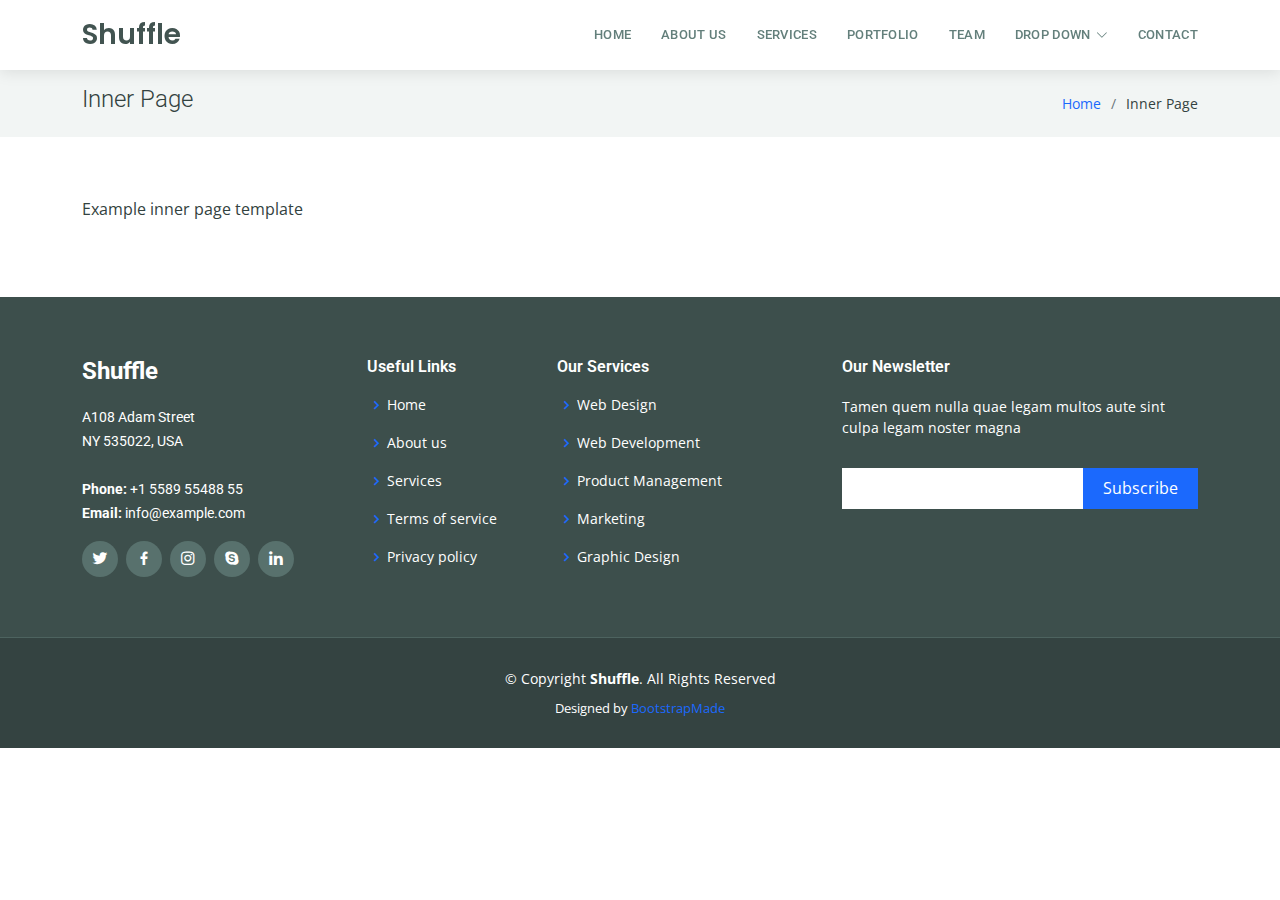
<file: inner-page.html>
<!DOCTYPE html>
<html lang="en">

<head>
  <meta charset="utf-8">
  <meta content="width=device-width, initial-scale=1.0" name="viewport">

  <title>Inner Page - Shufle Bootstrap Template</title>
  <meta content="" name="description">
  <meta content="" name="keywords">

  <!-- Favicons -->
  <link href="assets/img/favicon.png" rel="icon">
  <link href="assets/img/apple-touch-icon.png" rel="apple-touch-icon">

  <!-- Google Fonts -->
  <link href="https://fonts.googleapis.com/css?family=Open+Sans:300,300i,400,400i,600,600i,700,700i|Roboto:300,300i,400,400i,500,500i,700,700i|Poppins:300,300i,400,400i,500,500i,600,600i,700,700i" rel="stylesheet">

  <!-- Vendor CSS Files -->
  <link href="assets/vendor/animate.css/animate.min.css" rel="stylesheet">
  <link href="assets/vendor/bootstrap/css/bootstrap.min.css" rel="stylesheet">
  <link href="assets/vendor/bootstrap-icons/bootstrap-icons.css" rel="stylesheet">
  <link href="assets/vendor/boxicons/css/boxicons.min.css" rel="stylesheet">
  <link href="assets/vendor/glightbox/css/glightbox.min.css" rel="stylesheet">
  <link href="assets/vendor/swiper/swiper-bundle.min.css" rel="stylesheet">

  <!-- Template Main CSS File -->
  <link href="assets/css/style.css" rel="stylesheet">

  <!-- =======================================================
  * Template Name: Shuffle - v4.7.0
  * Template URL: https://bootstrapmade.com/bootstrap-3-one-page-template-free-shuffle/
  * Author: BootstrapMade.com
  * License: https://bootstrapmade.com/license/
  ======================================================== -->
</head>

<body>

  <!-- ======= Header ======= -->
  <header id="header" class="d-flex align-items-center">
    <div class="container d-flex align-items-center justify-content-between">

      <div class="logo">
        <h1 class="text-light"><a href="index.html"><span>Shuffle</span></a></h1>
        <!-- Uncomment below if you prefer to use an image logo -->
        <!-- <a href="index.html"><img src="assets/img/logo.png" alt="" class="img-fluid"></a>-->
      </div>

      <nav id="navbar" class="navbar">
        <ul>
          <li><a class="nav-link scrollto " href="#hero">Home</a></li>
          <li><a class="nav-link scrollto" href="#about">About Us</a></li>
          <li><a class="nav-link scrollto" href="#services">Services</a></li>
          <li><a class="nav-link scrollto" href="#portfolio">Portfolio</a></li>
          <li><a class="nav-link scrollto" href="#team">Team</a></li>
          <li class="dropdown"><a href="#"><span>Drop Down</span> <i class="bi bi-chevron-down"></i></a>
            <ul>
              <li><a href="#">Drop Down 1</a></li>
              <li class="dropdown"><a href="#"><span>Deep Drop Down</span> <i class="bi bi-chevron-right"></i></a>
                <ul>
                  <li><a href="#">Deep Drop Down 1</a></li>
                  <li><a href="#">Deep Drop Down 2</a></li>
                  <li><a href="#">Deep Drop Down 3</a></li>
                  <li><a href="#">Deep Drop Down 4</a></li>
                  <li><a href="#">Deep Drop Down 5</a></li>
                </ul>
              </li>
              <li><a href="#">Drop Down 2</a></li>
              <li><a href="#">Drop Down 3</a></li>
              <li><a href="#">Drop Down 4</a></li>
            </ul>
          </li>
          <li><a class="nav-link scrollto" href="#contact">Contact</a></li>
        </ul>
        <i class="bi bi-list mobile-nav-toggle"></i>
      </nav><!-- .navbar -->

    </div>
  </header><!-- End Header -->

  <main id="main">

    <!-- ======= Breadcrumbs Section ======= -->
    <section class="breadcrumbs">
      <div class="container">

        <div class="d-flex justify-content-between align-items-center">
          <h2>Inner Page</h2>
          <ol>
            <li><a href="index.html">Home</a></li>
            <li>Inner Page</li>
          </ol>
        </div>

      </div>
    </section><!-- End Breadcrumbs Section -->

    <section class="inner-page">
      <div class="container">
        <p>
          Example inner page template
        </p>
      </div>
    </section>

  </main><!-- End #main -->

  <!-- ======= Footer ======= -->
  <footer id="footer">
    <div class="footer-top">
      <div class="container">
        <div class="row">

          <div class="col-lg-3 col-md-6 footer-info">
            <h3>Shuffle</h3>
            <p>
              A108 Adam Street <br>
              NY 535022, USA<br><br>
              <strong>Phone:</strong> +1 5589 55488 55<br>
              <strong>Email:</strong> info@example.com<br>
            </p>
            <div class="social-links mt-3">
              <a href="#" class="twitter"><i class="bx bxl-twitter"></i></a>
              <a href="#" class="facebook"><i class="bx bxl-facebook"></i></a>
              <a href="#" class="instagram"><i class="bx bxl-instagram"></i></a>
              <a href="#" class="google-plus"><i class="bx bxl-skype"></i></a>
              <a href="#" class="linkedin"><i class="bx bxl-linkedin"></i></a>
            </div>
          </div>

          <div class="col-lg-2 col-md-6 footer-links">
            <h4>Useful Links</h4>
            <ul>
              <li><i class="bx bx-chevron-right"></i> <a href="#">Home</a></li>
              <li><i class="bx bx-chevron-right"></i> <a href="#">About us</a></li>
              <li><i class="bx bx-chevron-right"></i> <a href="#">Services</a></li>
              <li><i class="bx bx-chevron-right"></i> <a href="#">Terms of service</a></li>
              <li><i class="bx bx-chevron-right"></i> <a href="#">Privacy policy</a></li>
            </ul>
          </div>

          <div class="col-lg-3 col-md-6 footer-links">
            <h4>Our Services</h4>
            <ul>
              <li><i class="bx bx-chevron-right"></i> <a href="#">Web Design</a></li>
              <li><i class="bx bx-chevron-right"></i> <a href="#">Web Development</a></li>
              <li><i class="bx bx-chevron-right"></i> <a href="#">Product Management</a></li>
              <li><i class="bx bx-chevron-right"></i> <a href="#">Marketing</a></li>
              <li><i class="bx bx-chevron-right"></i> <a href="#">Graphic Design</a></li>
            </ul>
          </div>

          <div class="col-lg-4 col-md-6 footer-newsletter">
            <h4>Our Newsletter</h4>
            <p>Tamen quem nulla quae legam multos aute sint culpa legam noster magna</p>
            <form action="" method="post">
              <input type="email" name="email"><input type="submit" value="Subscribe">
            </form>

          </div>

        </div>
      </div>
    </div>

    <div class="container">
      <div class="copyright">
        &copy; Copyright <strong><span>Shuffle</span></strong>. All Rights Reserved
      </div>
      <div class="credits">
        <!-- All the links in the footer should remain intact. -->
        <!-- You can delete the links only if you purchased the pro version. -->
        <!-- Licensing information: https://bootstrapmade.com/license/ -->
        <!-- Purchase the pro version with working PHP/AJAX contact form: https://bootstrapmade.com/bootstrap-3-one-page-template-free-shuffle/ -->
        Designed by <a href="https://bootstrapmade.com/">BootstrapMade</a>
      </div>
    </div>
  </footer><!-- End Footer -->

  <a href="#" class="back-to-top d-flex align-items-center justify-content-center"><i class="bi bi-arrow-up-short"></i></a>

  <!-- Vendor JS Files -->
  <script src="assets/vendor/purecounter/purecounter.js"></script>
  <script src="assets/vendor/bootstrap/js/bootstrap.bundle.min.js"></script>
  <script src="assets/vendor/glightbox/js/glightbox.min.js"></script>
  <script src="assets/vendor/isotope-layout/isotope.pkgd.min.js"></script>
  <script src="assets/vendor/swiper/swiper-bundle.min.js"></script>
  <script src="assets/vendor/waypoints/noframework.waypoints.js"></script>
  <script src="assets/vendor/php-email-form/validate.js"></script>

  <!-- Template Main JS File -->
  <script src="assets/js/main.js"></script>

</body>

</html>
</file>
<file: assets/css/style.css>
/**
* Template Name: Shuffle - v4.7.0
* Template URL: https://bootstrapmade.com/bootstrap-3-one-page-template-free-shuffle/
* Author: BootstrapMade.com
* License: https://bootstrapmade.com/license/
*/

/*--------------------------------------------------------------
# General
--------------------------------------------------------------*/
body {
  font-family: "Open Sans", sans-serif;
  color: #334240;
}

a {
  text-decoration: none;
  color: #1B69FD;
}

a:hover {
  color: #2ae0c4;
  text-decoration: none;
}

h1,
h2,
h3,
h4,
h5,
h6 {
  font-family: "Roboto", sans-serif;
}

/*--------------------------------------------------------------
# Back to top button
--------------------------------------------------------------*/
.back-to-top {
  position: fixed;
  visibility: hidden;
  opacity: 0;
  right: 15px;
  bottom: 15px;
  z-index: 99999;
  background: #1B69FD;
  width: 40px;
  height: 40px;
  border-radius: 4px;
  transition: all 0.4s;
}

.back-to-top i {
  font-size: 24px;
  color: #fff;
  line-height: 0;
}

.back-to-top:hover {
  background: #21dfc2;
  color: #fff;
}

.back-to-top.active {
  visibility: visible;
  opacity: 1;
}

/*--------------------------------------------------------------
# Header
--------------------------------------------------------------*/
#header {
  height: 70px;
  z-index: 997;
  transition: all 0.5s;
  background: #fff;
  box-shadow: 0px 2px 15px rgba(0, 0, 0, 0.1);
}

#header .logo h1 {
  font-size: 28px;
  margin: 0;
  padding: 10px 0;
  line-height: 1;
  font-weight: 400;
}

#header .logo h1 a,
#header .logo h1 a:hover {
  color: #425451;
  text-decoration: none;
  font-family: "Poppins", sans-serif;
  font-weight: 600;
}

#header .logo img {
  padding: 0;
  margin: 0;
  max-height: 40px;
}

.scrolled-offset {
  margin-top: 70px;
}

/*--------------------------------------------------------------
# Navigation Menu
--------------------------------------------------------------*/
/**
* Desktop Navigation 
*/
.navbar {
  padding: 0;
}

.navbar ul {
  margin: 0;
  padding: 0;
  display: flex;
  list-style: none;
  align-items: center;
}

.navbar li {
  position: relative;
}

.navbar a,
.navbar a:focus {
  display: flex;
  align-items: center;
  justify-content: space-between;
  padding: 10px 0 10px 30px;
  font-family: "Roboto", sans-serif;
  font-size: 13px;
  font-weight: 500;
  color: #637f7b;
  white-space: nowrap;
  transition: 0.3s;
  letter-spacing: 0.3px;
  text-transform: uppercase;
}

.navbar a i,
.navbar a:focus i {
  font-size: 12px;
  line-height: 0;
  margin-left: 5px;
}

.navbar a:hover,
.navbar .active,
.navbar .active:focus,
.navbar li:hover>a {
  color: #1B69FD;
}

.navbar .getstarted,
.navbar .getstarted:focus {
  background: #1B69FD;
  padding: 8px 20px;
  margin-left: 30px;
  border-radius: 4px;
  color: #fff;
}

.navbar .getstarted:hover,
.navbar .getstarted:focus:hover {
  color: #fff;
  background: #1B69FD;
}

.navbar .dropdown ul {
  display: block;
  position: absolute;
  left: 14px;
  top: calc(100% + 30px);
  margin: 0;
  padding: 10px 0;
  z-index: 99;
  opacity: 0;
  visibility: hidden;
  background: #fff;
  box-shadow: 0px 0px 30px rgba(127, 137, 161, 0.25);
  transition: 0.3s;
}

.navbar .dropdown ul li {
  min-width: 200px;
}

.navbar .dropdown ul a {
  padding: 10px 20px;
  font-size: 13px;
  font-weight: 500;
  text-transform: none;
}

.navbar .dropdown ul a i {
  font-size: 12px;
}

.navbar .dropdown ul a:hover,
.navbar .dropdown ul .active:hover,
.navbar .dropdown ul li:hover>a {
  color: #1B69FD;
}

.navbar .dropdown:hover>ul {
  opacity: 1;
  top: 100%;
  visibility: visible;
}

.navbar .dropdown .dropdown ul {
  top: 0;
  left: calc(100% - 30px);
  visibility: hidden;
}

.navbar .dropdown .dropdown:hover>ul {
  opacity: 1;
  top: 0;
  left: 100%;
  visibility: visible;
}

@media (max-width: 1366px) {
  .navbar .dropdown .dropdown ul {
    left: -90%;
  }

  .navbar .dropdown .dropdown:hover>ul {
    left: -100%;
  }
}

/**
* Mobile Navigation 
*/
.mobile-nav-toggle {
  color: #58716d;
  font-size: 28px;
  cursor: pointer;
  display: none;
  line-height: 0;
  transition: 0.5s;
}

.mobile-nav-toggle.bi-x {
  color: #fff;
}

@media (max-width: 991px) {
  .mobile-nav-toggle {
    display: block;
  }

  .navbar ul {
    display: none;
  }
}

.navbar-mobile {
  position: fixed;
  overflow: hidden;
  top: 0;
  right: 0;
  left: 0;
  bottom: 0;
  background: rgba(21, 27, 26, 0.8);
  transition: 0.3s;
  z-index: 999;
}

.navbar-mobile .mobile-nav-toggle {
  position: absolute;
  top: 15px;
  right: 15px;
}

.navbar-mobile ul {
  display: block;
  position: absolute;
  top: 55px;
  right: 15px;
  bottom: 15px;
  left: 15px;
  padding: 10px 0;
  background-color: #fff;
  overflow-y: auto;
  transition: 0.3s;
}

.navbar-mobile a,
.navbar-mobile a:focus {
  padding: 10px 20px;
  font-size: 15px;
  color: #58716d;
}

.navbar-mobile a:hover,
.navbar-mobile .active,
.navbar-mobile li:hover>a {
  color: #1B69FD;
}

.navbar-mobile .getstarted,
.navbar-mobile .getstarted:focus {
  margin: 15px;
}

.navbar-mobile .dropdown ul {
  position: static;
  display: none;
  margin: 10px 20px;
  padding: 10px 0;
  z-index: 99;
  opacity: 1;
  visibility: visible;
  background: #fff;
  box-shadow: 0px 0px 30px rgba(127, 137, 161, 0.25);
}

.navbar-mobile .dropdown ul li {
  min-width: 200px;
}

.navbar-mobile .dropdown ul a {
  padding: 10px 20px;
}

.navbar-mobile .dropdown ul a i {
  font-size: 12px;
}

.navbar-mobile .dropdown ul a:hover,
.navbar-mobile .dropdown ul .active:hover,
.navbar-mobile .dropdown ul li:hover>a {
  color: #1B69FD;
}

.navbar-mobile .dropdown>.dropdown-active {
  display: block;
}

/*--------------------------------------------------------------
# Hero Section
--------------------------------------------------------------*/
#hero {
  width: 100%;
  height: 100vh;
  background-color: rgba(21, 27, 26, 0.7);
  overflow: hidden;
  padding: 0;
}

#hero .carousel-item {
  width: 100%;
  height: 100vh;
  background-size: cover;
  background-position: center;
  background-repeat: no-repeat;
}

#hero .carousel-item::before {
  content: "";
  background-color: rgba(21, 27, 26, 0.7);
  position: absolute;
  height: 100vh;
  width: 100%;
  top: 0;
  right: 0;
  left: 0;
  bottom: 0;
}

#hero .carousel-container {
  display: flex;
  justify-content: center;
  align-items: center;
  position: absolute;
  bottom: 0;
  top: 0;
  left: 0;
  right: 0;
}

#hero .carousel-content {
  text-align: center;
}

#hero h2 {
  color: #fff;
  margin-bottom: 30px;
  font-size: 48px;
  font-weight: 700;
}

#hero p {
  width: 80%;
  -webkit-animation-delay: 0.4s;
  animation-delay: 0.4s;
  margin: 0 auto 30px auto;
  color: #fff;
}

#hero .carousel-inner .carousel-item {
  transition-property: opacity;
  background-position: center top;
}

#hero .carousel-inner .carousel-item,
#hero .carousel-inner .active.carousel-item-start,
#hero .carousel-inner .active.carousel-item-end {
  opacity: 0;
}

#hero .carousel-inner .active,
#hero .carousel-inner .carousel-item-next.carousel-item-start,
#hero .carousel-inner .carousel-item-prev.carousel-item-end {
  opacity: 1;
  transition: 0.5s;
}

#hero .carousel-inner .carousel-item-next,
#hero .carousel-inner .carousel-item-prev,
#hero .carousel-inner .active.carousel-item-start,
#hero .carousel-inner .active.carousel-item-end {
  left: 0;
  transform: translate3d(0, 0, 0);
}

#hero .carousel-control-prev,
#hero .carousel-control-next {
  width: 10%;
}

#hero .carousel-control-next-icon,
#hero .carousel-control-prev-icon {
  background: none;
  font-size: 48px;
  line-height: 1;
  width: auto;
  height: auto;
}

#hero .carousel-indicators li {
  cursor: pointer;
  opacity: 1;
}

#hero .carousel-indicators .active {
  background-color: #1B69FD;
}

#hero .btn-get-started {
  font-family: "Roboto", sans-serif;
  font-weight: 500;
  font-size: 14px;
  letter-spacing: 1px;
  display: inline-block;
  padding: 12px 32px;
  border-radius: 50px;
  transition: 0.5s;
  line-height: 1;
  margin: 10px;
  color: #fff;
  -webkit-animation-delay: 0.8s;
  animation-delay: 0.8s;
  border: 2px solid #1B69FD;
}

#hero .btn-get-started:hover {
  background: #1B69FD;
  color: #fff;
  text-decoration: none;
}

@media (max-width: 768px) {
  #hero h2 {
    font-size: 28px;
  }
}

@media (min-width: 1024px) {
  #hero p {
    width: 60%;
  }

  #hero .carousel-control-prev,
  #hero .carousel-control-next {
    width: 5%;
  }
}

/*--------------------------------------------------------------
# Sections General
--------------------------------------------------------------*/
section {
  padding: 60px 0;
}

.section-bg {
  background-color: #f2f5f4;
}

.section-title {
  text-align: center;
  padding-bottom: 30px;
}

.section-title h2 {
  font-size: 32px;
  font-weight: 700;
  text-transform: uppercase;
  margin-bottom: 20px;
  padding-bottom: 0;
  color: #4b605c;
}

.section-title p {
  margin-bottom: 0;
  color: #5f7c78;
}

/*--------------------------------------------------------------
# Breadcrumbs
--------------------------------------------------------------*/
.breadcrumbs {
  padding: 15px 0;
  background-color: #f2f5f4;
  min-height: 40px;
}

.breadcrumbs h2 {
  font-size: 24px;
  font-weight: 300;
}

.breadcrumbs ol {
  display: flex;
  flex-wrap: wrap;
  list-style: none;
  padding: 0;
  margin: 0;
  font-size: 14px;
}

.breadcrumbs ol li+li {
  padding-left: 10px;
}

.breadcrumbs ol li+li::before {
  display: inline-block;
  padding-right: 10px;
  color: #6c757d;
  content: "/";
}

@media (max-width: 768px) {
  .breadcrumbs .d-flex {
    display: block !important;
  }

  .breadcrumbs ol {
    display: block;
  }

  .breadcrumbs ol li {
    display: inline-block;
  }
}

/*--------------------------------------------------------------
# About Us
--------------------------------------------------------------*/
.about .content h3 {
  font-weight: 500;
  font-size: 24px;
  color: #58716d;
  font-family: "Poppins", sans-serif;
}

.about .content ul {
  list-style: none;
  padding: 0;
}

.about .content ul li {
  padding-bottom: 10px;
}

.about .content ul i {
  font-size: 20px;
  padding-right: 4px;
  color: #1B69FD;
}

.about .content p:last-child {
  margin-bottom: 0;
}

.about .progress {
  height: 50px;
  display: block;
  background: none;
}

.about .progress .skill {
  padding: 10px 0;
  margin: 0 0 6px 0;
  text-transform: uppercase;
  display: block;
  font-weight: 600;
  font-family: "Poppins", sans-serif;
  color: #58716d;
}

.about .progress .skill .val {
  float: right;
  font-style: normal;
}

.about .progress-bar-wrap {
  background: #e6eceb;
}

.about .progress-bar {
  width: 1px;
  height: 10px;
  transition: 0.9s;
  background-color: #1B69FD;
}

/*--------------------------------------------------------------
# Counts
--------------------------------------------------------------*/
.counts .count-box {
  box-shadow: -10px -5px 40px 0 rgba(0, 0, 0, 0.1);
  padding: 30px;
  width: 100%;
  background: #fff;
}

.counts .count-box i {
  display: block;
  font-size: 34px;
  color: #1B69FD;
  float: left;
  line-height: 0;
}

.counts .count-box span {
  font-size: 42px;
  line-height: 24px;
  display: block;
  font-weight: 700;
  color: #58716d;
  margin-left: 50px;
}

.counts .count-box p {
  padding: 30px 0 0 0;
  margin: 0;
  font-family: "Roboto", sans-serif;
  font-size: 14px;
}

.counts .count-box a {
  font-weight: 600;
  display: block;
  margin-top: 20px;
  color: #7c9995;
  font-size: 15px;
  font-family: "Poppins", sans-serif;
  transition: ease-in-out 0.3s;
}

.counts .count-box a:hover {
  color: #a7bbb8;
}

/*--------------------------------------------------------------
# Our Services
--------------------------------------------------------------*/
.services .icon-box {
  padding: 30px;
  position: relative;
  overflow: hidden;
  background: #fff;
  box-shadow: 0 0 29px 0 rgba(68, 88, 144, 0.12);
  transition: all 0.3s ease-in-out;
  border-radius: 8px;
  z-index: 1;
}

.services .icon-box::before {
  content: "";
  position: absolute;
  background: #aff4e9;
  right: -60px;
  top: -40px;
  width: 100px;
  height: 100px;
  border-radius: 50px;
  transition: all 0.3s;
  z-index: -1;
}

.services .icon-box:hover::before {
  background: #1B69FD;
  right: 0;
  top: 0;
  width: 100%;
  height: 100%;
  border-radius: 0px;
}

.services .icon {
  margin: 0 auto 20px auto;
  padding-top: 10px;
  display: inline-block;
  text-align: center;
  border-radius: 50%;
  width: 60px;
  height: 60px;
  background: #1B69FD;
  transition: all 0.3s ease-in-out;
}

.services .icon i {
  font-size: 36px;
  line-height: 1;
  color: #fff;
}

.services .title {
  font-weight: 700;
  margin-bottom: 15px;
  font-size: 18px;
}

.services .title a {
  color: #425451;
}

.services .description {
  font-size: 15px;
  line-height: 28px;
  margin-bottom: 0;
}

.services .icon-box:hover .title a,
.services .icon-box:hover .description {
  color: #fff;
}

.services .icon-box:hover .icon {
  background: #fff;
}

.services .icon-box:hover .icon i {
  color: #1B69FD;
}

/*--------------------------------------------------------------
# Cta
--------------------------------------------------------------*/
.cta {
  background: linear-gradient(rgba(66, 84, 81, 0.5), rgba(43, 56, 54, 0.5)), url("../img/stock-market-g8de21e08a_1920.jpg") fixed center center;
  background-size: cover;
  padding: 60px 0;
}

.cta h3 {
  color: #fff;
  font-size: 28px;
  font-weight: 700;
}

.cta p {
  color: #fff;
}

.cta .cta-btn {
  font-family: "Poppins", sans-serif;
  font-weight: 500;
  font-size: 16px;
  letter-spacing: 1px;
  display: inline-block;
  padding: 8px 28px;
  border-radius: 25px;
  transition: 0.5s;
  margin-top: 10px;
  border: 2px solid #1B69FD;
  color: #fff;
}

.cta .cta-btn:hover {
  background: #1B69FD;
  border: 2px solid #1B69FD;
}

/*--------------------------------------------------------------
# More Services
--------------------------------------------------------------*/
.more-services img {
  border-radius: 0;
}

.more-services .card {
  border: 0;
  text-align: ceneter;
}

.more-services .card-body {
  -moz-text-align-last: center;
  text-align-last: center;
}

.more-services .card-title a {
  font-weight: 600;
  font-size: 18px;
  color: #334240;
  transition: ease-in-out 0.3s;
}

.more-services .card-title a:hover {
  color: #1B69FD;
}

.more-services .btn {
  border-radius: 50px;
  padding: 4px 30px 6px 30px;
  border: 2px solid #1B69FD;
}

.more-services .btn:hover {
  color: #fff;
  background: #1B69FD;
}

/*--------------------------------------------------------------
# Info Box
--------------------------------------------------------------*/
.info-box .content {
  padding: 60px 100px 0 100px;
}

.info-box .content h3 {
  font-weight: 400;
  font-size: 34px;
}

.info-box .content h4 {
  font-size: 20px;
  font-weight: 700;
  margin-top: 5px;
}

.info-box .content p {
  font-size: 15px;
  color: #6b8a86;
}

.info-box .img {
  background-size: cover;
  background-repeat: no-repeat;
  background-position: center center;
  min-height: 400px;
}

.info-box .accordion-list {
  padding: 0 100px 60px 100px;
}

.info-box .accordion-list ul {
  padding: 0;
  list-style: none;
}

.info-box .accordion-list li+li {
  margin-top: 15px;
}

.info-box .accordion-list li {
  padding: 20px;
  background: #f2f5f4;
  border-radius: 5px;
}

.info-box .accordion-list a {
  display: block;
  position: relative;
  font-family: "Poppins", sans-serif;
  font-size: 16px;
  line-height: 24px;
  font-weight: 500;
  padding-right: 30px;
  outline: none;
  transition: ease-in-out 0.3s;
  cursor: pointer;
}

.info-box .accordion-list a:hover {
  color: #1B69FD;
}

.info-box .accordion-list span {
  color: #e83e8c;
  font-weight: 600;
  font-size: 18px;
  padding-right: 10px;
}

.info-box .accordion-list i {
  font-size: 24px;
  position: absolute;
  right: 0;
  top: 0;
}

.info-box .accordion-list p {
  margin-bottom: 0;
  padding: 10px 0 0 0;
}

.info-box .accordion-list .icon-show {
  display: none;
}

.info-box .accordion-list a.collapsed {
  color: #343a40;
}

.info-box .accordion-list a.collapsed:hover {
  color: #1B69FD;
}

.info-box .accordion-list a.collapsed .icon-show {
  display: inline-block;
}

.info-box .accordion-list a.collapsed .icon-close {
  display: none;
}

@media (max-width: 1024px) {

  .info-box .content,
  .info-box .accordion-list {
    padding-left: 0;
    padding-right: 0;
  }
}

@media (max-width: 992px) {
  .info-box {
    /* img {
      padding-top: 30px;
    } */
  }

  .info-box .content {
    padding-top: 30px;
  }

  .info-box .accordion-list {
    padding-bottom: 30px;
  }
}

/*--------------------------------------------------------------
# Our Portfolio
--------------------------------------------------------------*/
.portfolio .portfolio-item {
  margin-bottom: 30px;
}

.portfolio #portfolio-flters {
  padding: 0;
  margin: 0 auto 35px auto;
  list-style: none;
  text-align: center;
  background: #fff;
  border-radius: 50px;
  padding: 2px 15px;
}

.portfolio #portfolio-flters li {
  cursor: pointer;
  display: inline-block;
  padding: 10px 15px 8px 15px;
  font-size: 14px;
  font-weight: 600;
  line-height: 1;
  text-transform: uppercase;
  color: #334240;
  margin-bottom: 5px;
  transition: all 0.3s ease-in-out;
}

.portfolio #portfolio-flters li:hover,
.portfolio #portfolio-flters li.filter-active {
  color: #1B69FD;
}

.portfolio #portfolio-flters li:last-child {
  margin-right: 0;
}

.portfolio .portfolio-wrap {
  transition: 0.3s;
  position: relative;
  overflow: hidden;
  z-index: 1;
}

.portfolio .portfolio-wrap::before {
  content: "";
  background: rgba(88, 113, 109, 0.6);
  position: absolute;
  left: 30px;
  right: 30px;
  top: 30px;
  bottom: 30px;
  transition: all ease-in-out 0.3s;
  z-index: 2;
  opacity: 0;
}

.portfolio .portfolio-wrap .portfolio-info {
  opacity: 0;
  position: absolute;
  top: 10%;
  left: 0;
  right: 0;
  text-align: center;
  z-index: 3;
  transition: all ease-in-out 0.3s;
}

.portfolio .portfolio-wrap .portfolio-info h4 {
  font-size: 20px;
  color: #fff;
  font-weight: 600;
}

.portfolio .portfolio-wrap .portfolio-info p {
  color: #ffffff;
  font-size: 14px;
  text-transform: uppercase;
}

.portfolio .portfolio-wrap .portfolio-links {
  opacity: 0;
  left: 0;
  right: 0;
  bottom: 10%;
  text-align: center;
  z-index: 3;
  position: absolute;
  transition: all ease-in-out 0.3s;
}

.portfolio .portfolio-wrap .portfolio-links a {
  color: #fff;
  margin: 0 2px;
  font-size: 28px;
  display: inline-block;
  transition: 0.3s;
}

.portfolio .portfolio-wrap .portfolio-links a:hover {
  color: #1B69FD;
  ;
}

.portfolio .portfolio-wrap:hover::before {
  top: 0;
  left: 0;
  right: 0;
  bottom: 0;
  opacity: 1;
}

.portfolio .portfolio-wrap:hover .portfolio-info {
  opacity: 1;
  top: calc(50% - 48px);
}

.portfolio .portfolio-wrap:hover .portfolio-links {
  opacity: 1;
  bottom: calc(50% - 50px);
}

/*--------------------------------------------------------------
# Portfolio Details
--------------------------------------------------------------*/
.events {
  padding-top: 40px;
}

.events .events-slider img {
  width: 100%;
}

.events .events-slider .swiper-pagination {
  margin-top: 20px;
  position: relative;
}

.events .events-slider .swiper-pagination .swiper-pagination-bullet {
  width: 12px;
  height: 12px;
  background-color: #fff;
  opacity: 1;
  border: 1px solid #1B69FD;
}

.events .events-slider .swiper-pagination .swiper-pagination-bullet-active {
  background-color: #1B69FD;
}

.events .portfolio-info {
  padding: 30px;
  box-shadow: 0px 0 30px rgba(88, 113, 109, 0.08);
}

.events .portfolio-info h3 {
  font-size: 22px;
  font-weight: 700;
  margin-bottom: 20px;
  padding-bottom: 20px;
  border-bottom: 1px solid #eee;
}

.events .portfolio-info ul {
  list-style: none;
  padding: 0;
  font-size: 15px;
}

.events .portfolio-info ul li+li {
  margin-top: 10px;
}

.events .portfolio-description {
  padding-top: 30px;
}

.events .portfolio-description h2 {
  font-size: 26px;
  font-weight: 700;
  margin-bottom: 20px;
}

.events .portfolio-description p {
  padding: 0;
}

/*--------------------------------------------------------------
# Our Team
--------------------------------------------------------------*/
.team {
  background: #fff;
  padding: 60px 0;
}

.team .member {
  text-align: center;
  margin-bottom: 20px;
  background: #343a40;
  position: relative;
  overflow: hidden;
}

.team .member .member-info {
  opacity: 0;
  position: absolute;
  bottom: 0;
  top: 0;
  left: 0;
  right: 0;
  transition: 0.2s;
}

.team .member .member-info-content {
  position: absolute;
  left: 0;
  right: 0;
  bottom: 10px;
  transition: bottom 0.4s;
}

.team .member .member-info-content h4 {
  font-weight: 700;
  margin-bottom: 2px;
  font-size: 18px;
  color: #fff;
}

.team .member .member-info-content span {
  font-style: italic;
  display: block;
  font-size: 13px;
  color: #fff;
}

.team .member .social {
  position: absolute;
  left: 0;
  bottom: -38px;
  right: 0;
  height: 48px;
  transition: bottom ease-in-out 0.4s;
  text-align: center;
}

.team .member .social a {
  transition: color 0.3s;
  color: #fff;
  margin: 0 10px;
  display: inline-block;
}

.team .member .social a:hover {
  color: #1B69FD;
}

.team .member .social i {
  font-size: 18px;
  margin: 0 2px;
}

.team .member:hover .member-info {
  background: linear-gradient(0deg, rgba(0, 0, 0, 0.9) 0%, rgba(0, 0, 0, 0.8) 20%, rgba(0, 212, 255, 0) 100%);
  opacity: 1;
  transition: 0.4s;
}

.team .member:hover .member-info-content {
  bottom: 60px;
  transition: bottom 0.4s;
}

.team .member:hover .social {
  bottom: 0;
  transition: bottom ease-in-out 0.4s;
}

/*--------------------------------------------------------------
# Contact Us
--------------------------------------------------------------*/
.contact .infos {
  position: relative;
  z-index: 2;
}

.contact .info {
  padding: 60px;
  background: #fff;
  color: #334240;
  text-align: center;
  box-shadow: -5px -5px 40px 0 rgba(0, 0, 0, 0.1);
}

.contact .info i {
  font-size: 48px;
  color: #1B69FD;
  ;
  margin-bottom: 15px;
}

.contact .info h4 {
  padding: 0;
  margin: 0 0 10px 0;
  font-size: 16px;
  font-weight: 600;
  text-transform: uppercase;
  font-family: "Poppins", sans-serif;
}

.contact .info p {
  font-size: 15px;
}

.contact .info-bg {
  background: white;
}

.contact .contact-form-wrap {
  box-shadow: 10px -5px 40px 0 rgba(0, 0, 0, 0.1);
  background: #fff;
  position: relative;
  z-index: 1;
  padding: 30px;
}

.contact .php-email-form {
  width: 100%;
}

.contact .php-email-form .error-message {
  display: none;
  color: #fff;
  background: #ed3c0d;
  text-align: left;
  padding: 15px;
  font-weight: 600;
}

.contact .php-email-form .error-message br+br {
  margin-top: 25px;
}

.contact .php-email-form .sent-message {
  display: none;
  color: #fff;
  background: #18d26e;
  text-align: center;
  padding: 15px;
  font-weight: 600;
}

.contact .php-email-form .loading {
  display: none;
  background: #fff;
  text-align: center;
  padding: 15px;
}

.contact .php-email-form .loading:before {
  content: "";
  display: inline-block;
  border-radius: 50%;
  width: 24px;
  height: 24px;
  margin: 0 10px -6px 0;
  border: 3px solid #18d26e;
  border-top-color: #eee;
  -webkit-animation: animate-loading 1s linear infinite;
  animation: animate-loading 1s linear infinite;
}

.contact .php-email-form label {
  font-family: "Poppins", sans-serif;
  margin-bottom: 5px;
  color: #5f7c78;
}

.contact .php-email-form input,
.contact .php-email-form textarea {
  border-radius: 0;
  box-shadow: none;
  font-size: 14px;
}

.contact .php-email-form input::focus,
.contact .php-email-form textarea::focus {
  background-color: #1B69FD;
}

.contact .php-email-form input {
  padding: 10px 15px;
}

.contact .php-email-form textarea {
  padding: 12px 15px;
}

.contact .php-email-form button[type=submit] {
  background: #fff;
  border: 2px solid #1B69FD;
  padding: 10px 24px;
  color: #1B69FD;
  transition: 0.4s;
}

.contact .php-email-form button[type=submit]:hover {
  background: #1B69FD;
  color: #fff;
}

@media (max-width: 1024px) {
  .contact .info {
    padding: 30px;
  }
}

@media (max-width: 768px) {
  .contact .php-email-form {
    padding: 15px 0 0 0;
  }
}

@-webkit-keyframes animate-loading {
  0% {
    transform: rotate(0deg);
  }

  100% {
    transform: rotate(360deg);
  }
}

@keyframes animate-loading {
  0% {
    transform: rotate(0deg);
  }

  100% {
    transform: rotate(360deg);
  }
}

/*--------------------------------------------------------------
# Footer
--------------------------------------------------------------*/
#footer {
  background: #344341;
  padding: 0 0 30px 0;
  color: #fff;
  font-size: 14px;
}

#footer .footer-top {
  background: #3d4f4c;
  border-bottom: 1px solid #4d635f;
  padding: 60px 0 30px 0;
}

#footer .footer-top .footer-info {
  margin-bottom: 30px;
}

#footer .footer-top .footer-info h3 {
  font-size: 24px;
  margin: 0 0 20px 0;
  padding: 2px 0 2px 0;
  line-height: 1;
  font-weight: 700;
}

#footer .footer-top .footer-info p {
  font-size: 14px;
  line-height: 24px;
  margin-bottom: 0;
  font-family: "Roboto", sans-serif;
  color: #fff;
}

#footer .footer-top .social-links a {
  font-size: 18px;
  display: inline-block;
  background: #58716d;
  color: #fff;
  line-height: 1;
  padding: 8px 0;
  margin-right: 4px;
  border-radius: 50%;
  text-align: center;
  width: 36px;
  height: 36px;
  transition: 0.3s;
}

#footer .footer-top .social-links a:hover {
  background: #1B69FD;
  color: #fff;
  text-decoration: none;
}

#footer .footer-top h4 {
  font-size: 16px;
  font-weight: 600;
  color: #fff;
  position: relative;
  padding-bottom: 12px;
}

#footer .footer-top .footer-links {
  margin-bottom: 30px;
}

#footer .footer-top .footer-links ul {
  list-style: none;
  padding: 0;
  margin: 0;
}

#footer .footer-top .footer-links ul i {
  padding-right: 2px;
  color: #1B69FD;
  ;
  font-size: 18px;
  line-height: 1;
}

#footer .footer-top .footer-links ul li {
  padding: 10px 0;
  display: flex;
  align-items: center;
}

#footer .footer-top .footer-links ul li:first-child {
  padding-top: 0;
}

#footer .footer-top .footer-links ul a {
  color: #fff;
  transition: 0.3s;
  display: inline-block;
  line-height: 1;
}

#footer .footer-top .footer-links ul a:hover {
  color: #40e4ca;
}

#footer .footer-top .footer-newsletter form {
  margin-top: 30px;
  background: #fff;
  padding: 6px 10px;
  position: relative;
  border-radius: 4;
}

#footer .footer-top .footer-newsletter form input[type=email] {
  border: 0;
  padding: 4px;
  width: calc(100% - 110px);
}

#footer .footer-top .footer-newsletter form input[type=submit] {
  position: absolute;
  top: 0;
  right: 0;
  bottom: 0;
  border: 0;
  background: none;
  font-size: 16px;
  padding: 0 20px;
  background: #1B69FD;
  color: #fff;
  transition: 0.3s;
  border-radius: 4;
}

#footer .footer-top .footer-newsletter form input[type=submit]:hover {
  background: #158f7c;
}

#footer .copyright {
  text-align: center;
  padding-top: 30px;
}

#footer .credits {
  padding-top: 10px;
  text-align: center;
  font-size: 13px;
  color: #fff;
}
</file>
